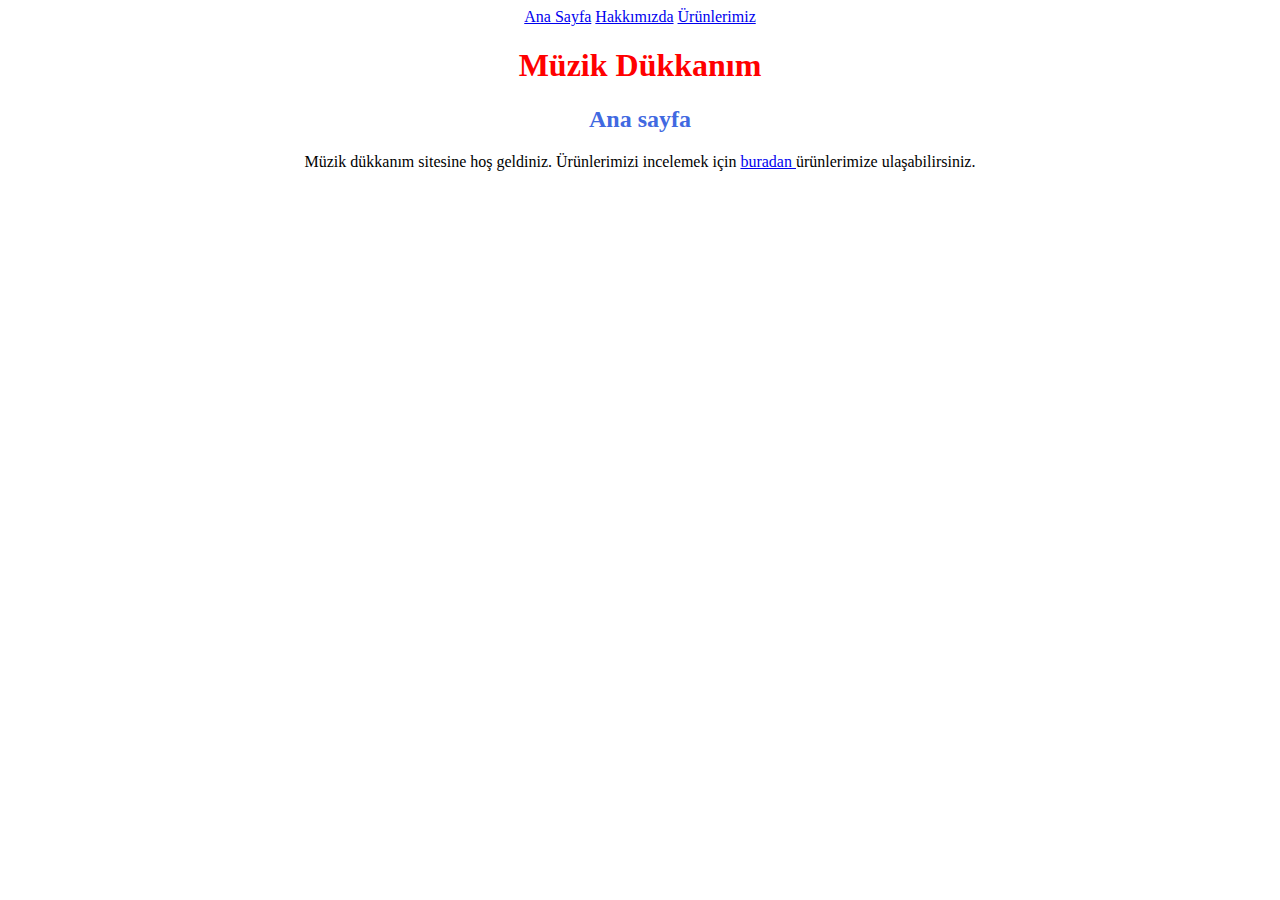
<file: FrontEnd-Web-Patikasi/CSS/HomeWork1/index.html>
<!DOCTYPE html>
<html lang="en">
<head>
    <meta charset="UTF-8">
    <meta http-equiv="X-UA-Compatible" content="IE=edge">
    <meta name="viewport" content="width=device-width, initial-scale=1.0">
    <title>Ana sayfa</title>
    <link href="https://cdn.jsdelivr.net/npm/bootstrap@5.1.3/dist/css/bootstrap.min.css" rel="stylesheet" integrity="sha384-1BmE4kWBq78iYhFldvKuhfTAU6auU8tT94WrHftjDbrCEXSU1oBoqyl2QvZ6jIW3" crossorigin="anonymous">
</head>
<body>
<center>
    <a href="index.html">Ana Sayfa</a>

    <a href="aboutus.html">Hakkımızda</a>

    <a href="products.html">Ürünlerimiz</a>

    <h1 style="color: red;">Müzik Dükkanım </h1>

</center>

<center>
<h2 style="color: royalblue;"> Ana sayfa</h2>

<strong>
<p style="font-weight: 200;">Müzik dükkanım sitesine hoş geldiniz. Ürünlerimizi incelemek için  
   <a href="products.html">buradan </a>  ürünlerimize ulaşabilirsiniz.

</center>


</p>

</strong>
    
    
</body>
</html>
</file>
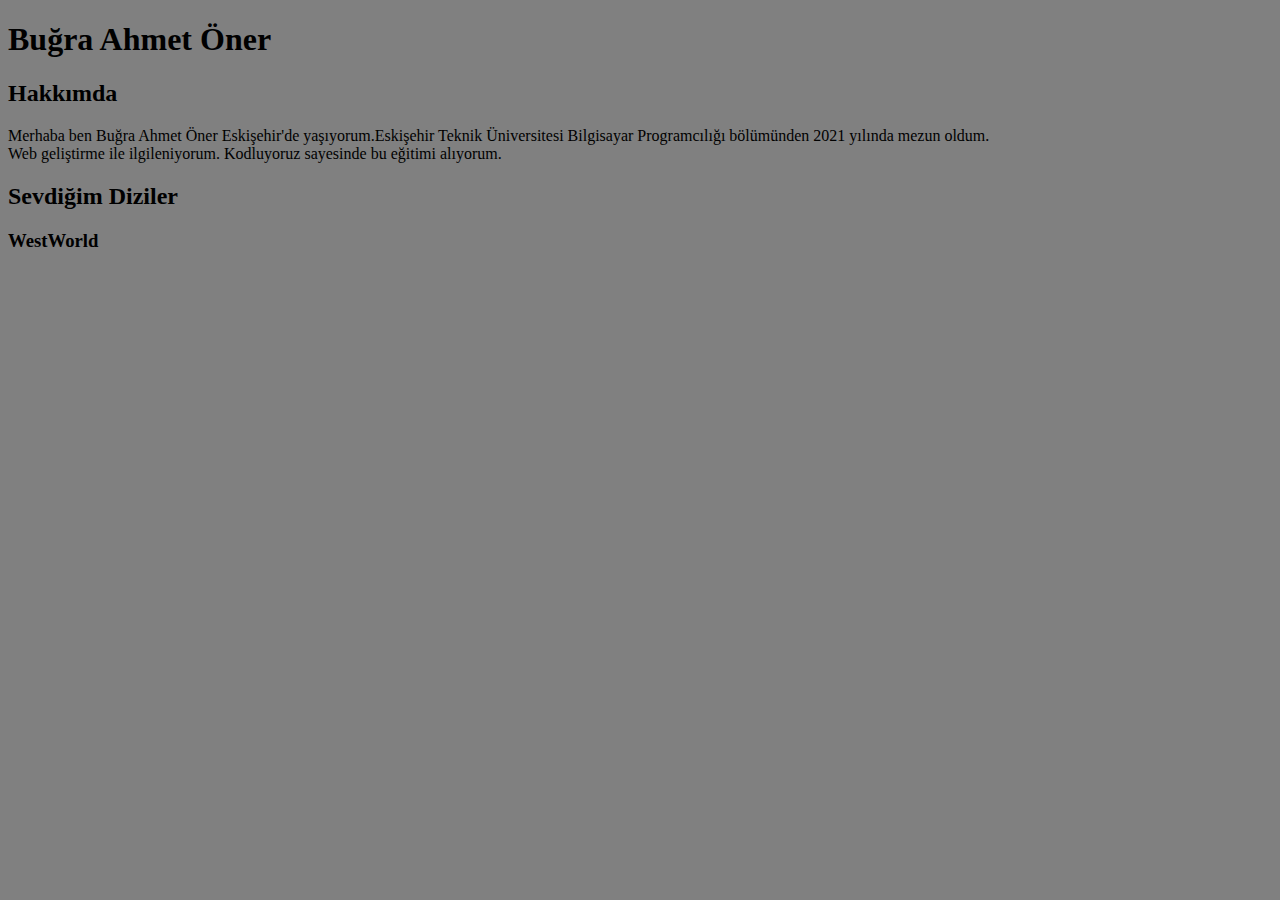
<file: FrontEnd-Web-Patikasi/HTML/HomeWork1/index.html>
<!DOCTYPE html>
<html lang="tr">
<head>
    <meta charset="UTF-8">
    <meta http-equiv="X-UA-Compatible" content="IE=edge">
    <meta name="viewport" content="width=device-width, initial-scale=1.0">
    <title>Hakkımda</title>
    <style media="screen">
      body {
        background-color: grey
      }
    </style>
</head>
<body>


<h1>Buğra Ahmet Öner</h1>

<h2>Hakkımda</h2>

<p>Merhaba ben Buğra Ahmet Öner Eskişehir'de yaşıyorum.Eskişehir Teknik Üniversitesi
Bilgisayar Programcılığı bölümünden 2021 yılında mezun oldum.
<br>
Web geliştirme ile ilgileniyorum. Kodluyoruz sayesinde bu eğitimi alıyorum.</p>


<h2>Sevdiğim Diziler</h2>
<h3>WestWorld</h3>






</body>
</html>
</file>
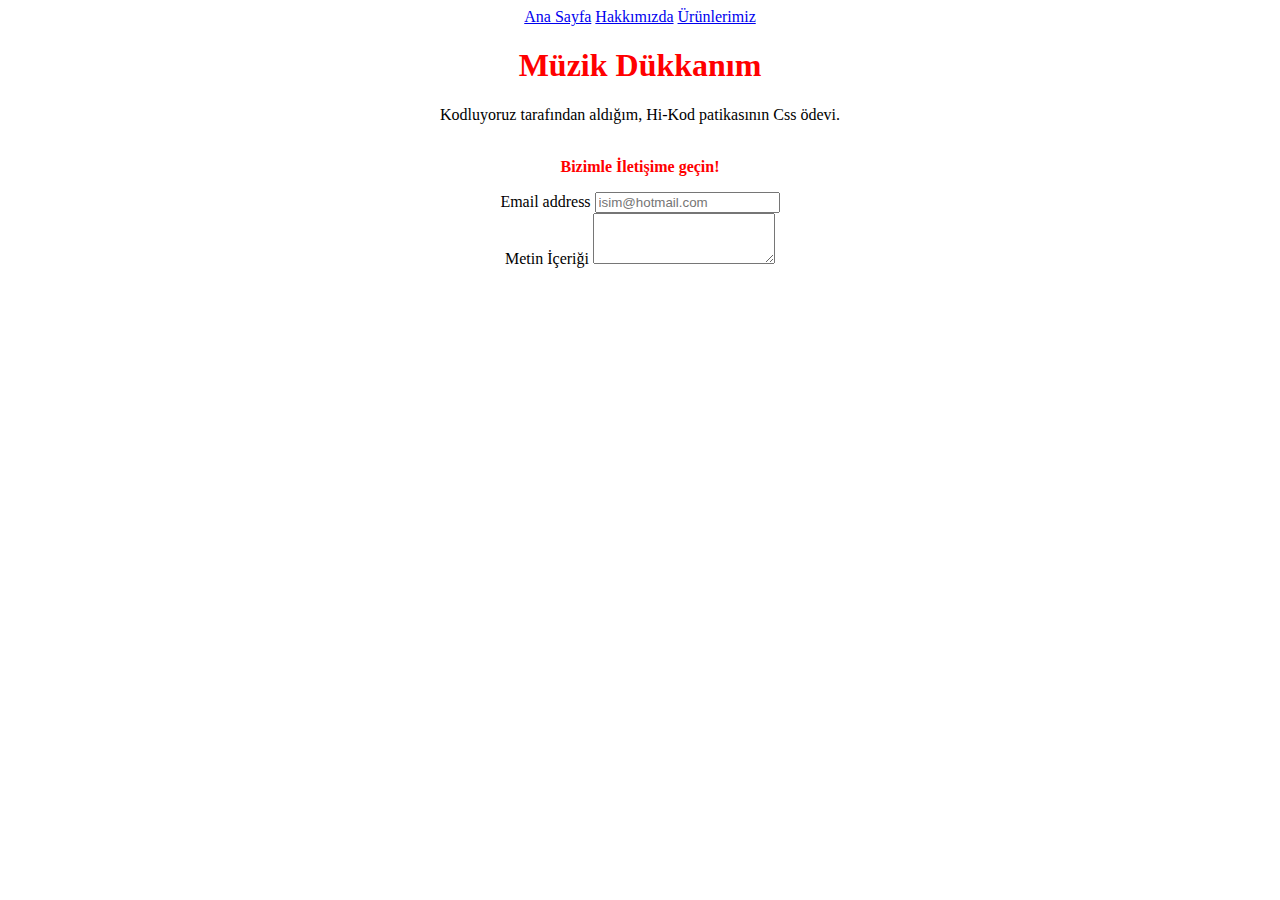
<file: FrontEnd-Web-Patikasi/CSS/HomeWork1/aboutus.html>
<!DOCTYPE html>
<html lang="en">
<head>
    <meta charset="UTF-8">
    <meta http-equiv="X-UA-Compatible" content="IE=edge">
    <meta name="viewport" content="width=device-width, initial-scale=1.0">
    <title>Hakkımızda</title>
</head>
<body>
    <center>
        <a href="index.html">Ana Sayfa</a>
    
        <a href="aboutus.html">Hakkımızda</a>
    
        <a href="products.html">Ürünlerimiz</a>
    
        <h1 style="color: red;">Müzik Dükkanım </h1>
    
    </center>
    
<center>
Kodluyoruz tarafından aldığım, Hi-Kod patikasının Css ödevi.
<br><br>

<p style="color: red;"><strong>Bizimle İletişime geçin!</strong></p>

<div class="mb-3">
    <label for="exampleFormControlInput1" class="form-label">Email address</label>
    <input type="email" class="form-control" id="exampleFormControlInput1" placeholder="isim@hotmail.com">
  </div>
  <div class="mb-3">
    <label for="exampleFormControlTextarea1" class="form-label">Metin İçeriği </label>
    <textarea class="form-control" id="exampleFormControlTextarea1" rows="3"></textarea>
  </div>







</center>
    
</body>
</html>
</file>
